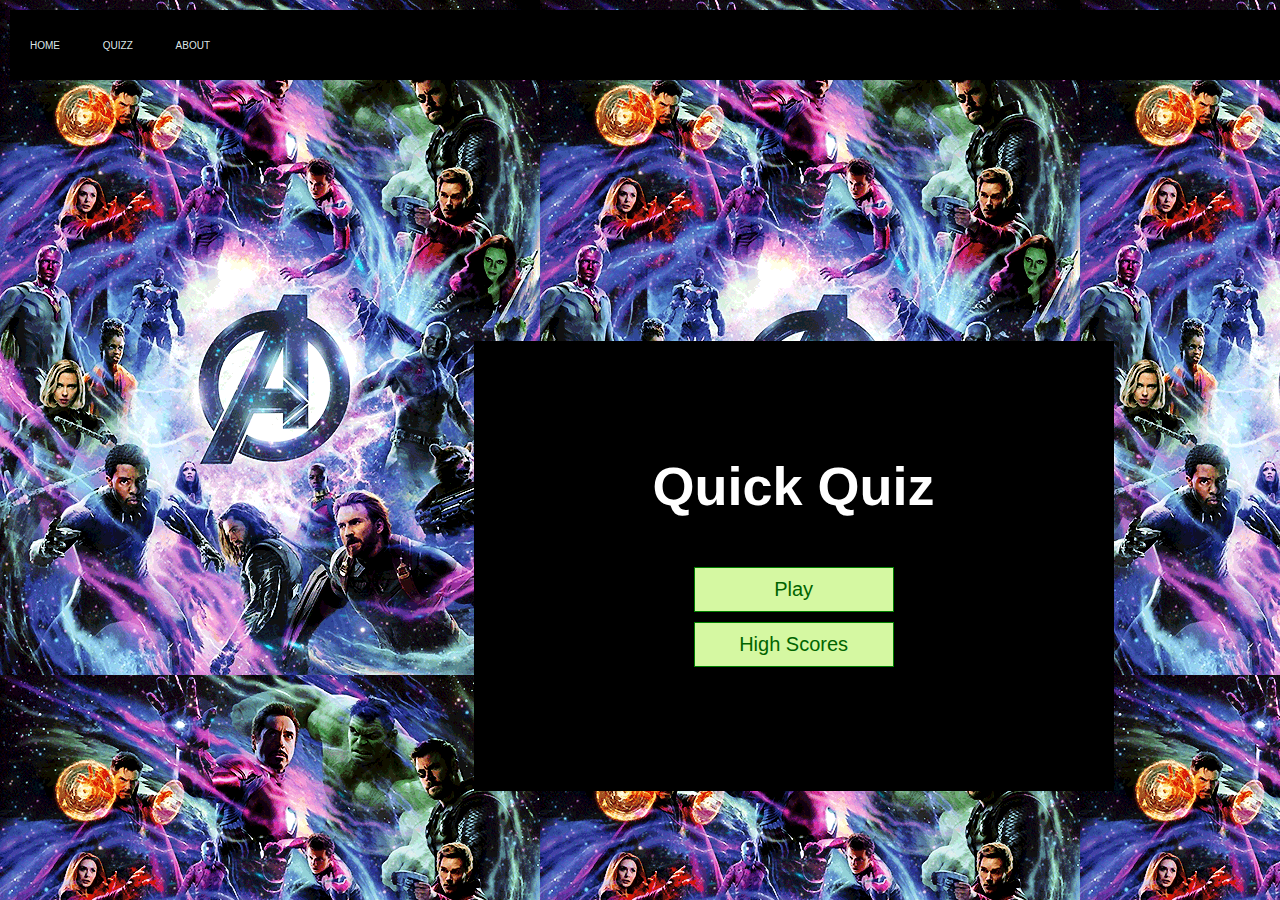
<file: index.html>
<!DOCTYPE html>
<html lang="en">
  <head>
    <meta charset="UTF-8" />
    <meta name="viewport" content="width=device-width, initial-scale=1.0" />
    <meta http-equiv="X-UA-Compatible" content="ie=edge" />
    <title>Quick Quiz</title>
    <link rel="stylesheet" href="app.css" />
  </head>
  <body>
    <div class="navbar"> 
     
      <ul>
          <li><a href="index.html">Home</a></li>
          <li><a href="game.html">Quizz</a></li>
          <li><a href="about.html">About</a></li>
         
      </ul>
      
  </div>
  
  
    <div class="container">
      <div id="home" class="flex-center flex-column">
        <h1>Quick Quiz</h1>
        <a class="btn" href="quizz.html">Play</a>
        <a class="btn" href="highscores.html">High Scores</a>
      </div>
    </div>
  </body>
</html>
</file>
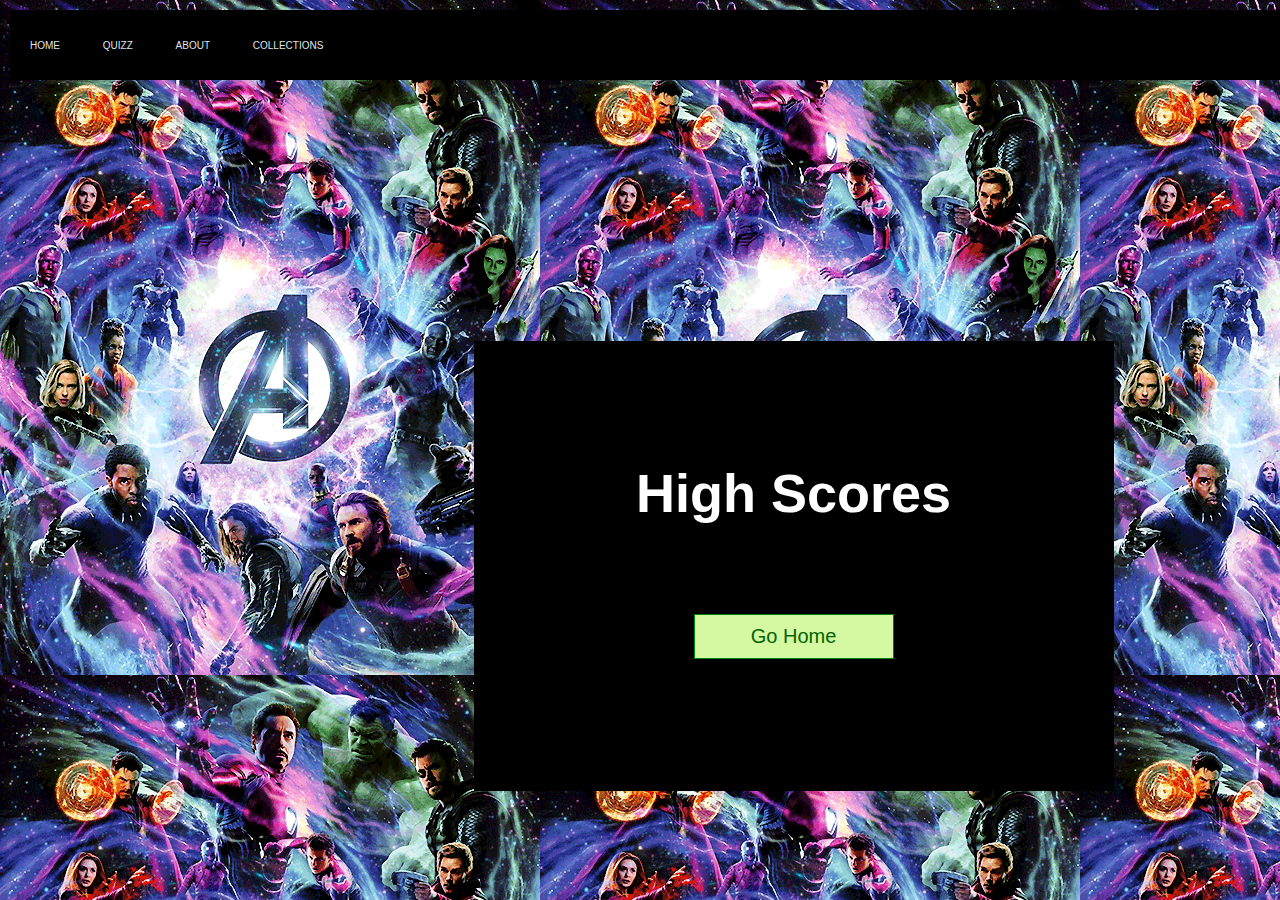
<file: highscores.html>
<!DOCTYPE html>
<html lang="en">
  <head>
    <meta charset="UTF-8" />
    <meta name="viewport" content="width=device-width, initial-scale=1.0" />
    <meta http-equiv="X-UA-Compatible" content="ie=edge" />
    <title>High Scores</title>
    <link rel="stylesheet" href="app.css" />
    <link rel="stylesheet" href="highscores.css" />
  </head>
  <body>
    <div class="navbar"> 
      
      <ul>
          <li><a href="index.html">Home</a></li>
          <li><a href="quiz.html">Quizz</a></li>
          <li><a href="about.html">About</a></li>
          <li><a href="#">Collections</a></li>
      </ul>
      
  </div>
  
    <div class="container">
      <div id="highScores" class="flex-center flex-column">
        <h1 id="finalScore">High Scores</h1>
        <ul id="highScoresList"></ul>
        <a class="btn" href="index.html">Go Home</a>
      </div>
    </div>
    <script src="highscore.js"></script>
  </body>
</html>
</file>
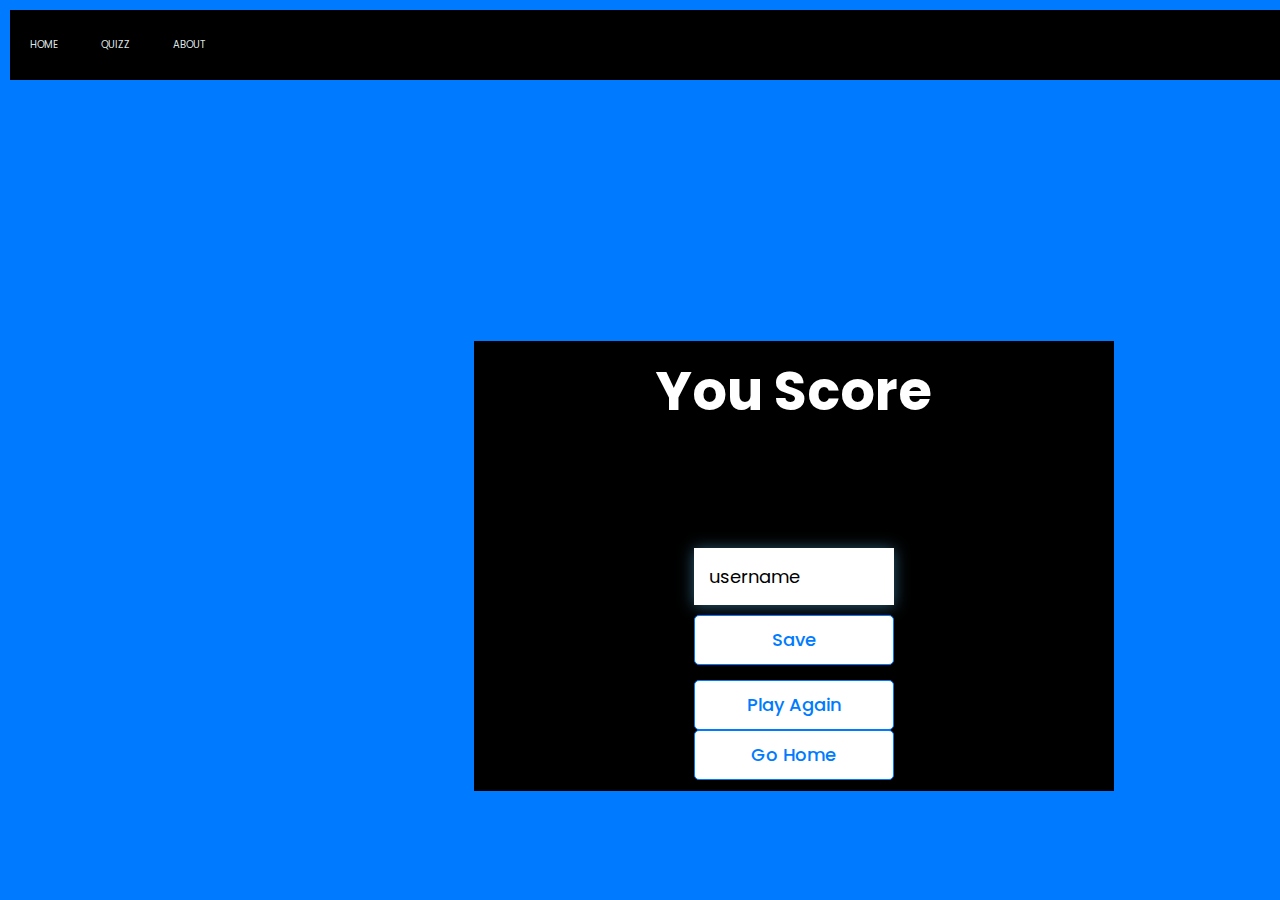
<file: Quiz Application/save.html>
<!DOCTYPE html>
<html lang="en">
  <head>
    <meta charset="UTF-8" />
    <meta name="viewport" content="width=device-width, initial-scale=1.0" />
    <meta http-equiv="X-UA-Compatible" content="ie=edge" />
    <title>Congrats!</title>
    <link rel="stylesheet" href="app.css" />
    <link rel="stylesheet" href="style.css" />
  </head>
  <body>
    
    <div class="navbar"> 
     
      <ul>
          <li><a href="index.html">Home</a></li>
          <li><a href="quizz.html">Quizz</a></li>
          <li><a href="about.html">About</a></li>
          
      </ul>
      
  </div>
  
    <div class="container">
      <div id="end" class="flex-center flex-column">
        <h1>You Score</h1>
        <h1 id="finalScore"></h1>
        <form>
          <input
            type="text"
            name="username"
            id="username"
            placeholder="username"
          />
          <button
            type="submit"
            class="btn"
            id="saveScoreBtn"
            onclick="saveHighScore(event)"
           
          >
            Save
          </button>
        </form>
        <a class="btn" href="quizz.html">Play Again</a>
        <a class="btn" href="index.html">Go Home</a>
      </div>
    </div>
    <script src="save.js"></script>
  </body>
</html>
</file>
<file: app.css>
:root {
   
    font-size: 62.5%;
    
  }
  
  * {
    box-sizing: border-box;
    font-family: Arial, Helvetica, sans-serif;
    margin: 0;
    padding: 0;
    color: white;
  }
  
  h1,
  h2,
  h3,
  h4 {
    margin-bottom: 1rem;
  }
  
  h1 {
    font-size: 5.4rem;
    color: white;
    margin-bottom: 5rem;
  }
  
  h1 > span {
    font-size: 2.4rem;
    font-weight: 500;
  }
  
  h2 {
    font-size: 4.2rem;
    margin-bottom: 4rem;
    font-weight: 700;
  }
  
  h3 {
    font-size: 2.8rem;
    font-weight: 500;
  }
  
  
  
  .container {
    position: absolute;
    width: 50%;
    height: 50%;
    top:35%;
    left:35%;
    text-align: center;
    display: flex;
    justify-content: center;
    align-items: center;
    max-width: 80rem;
    margin: 2%;;
    padding-left: 5%;
    padding-top: 5%;
    padding-right: 5%;
    padding-bottom:5%;
    
    background-color:black;
  }
  
  .container > * {
    width: 100%;
  }
  
  .flex-column {
    display: flex;
    flex-direction: column;
  }
  
  .flex-center {
    justify-content: center;
    align-items: center;
  }
  
  .justify-center {
    justify-content: center;
  }
  
  .text-center {
    text-align: center;
  }
  
  .hidden {
    display: none;
  }
  
  
  .btn {
    font-size: 200%;
    padding: 1rem 0;
    width: 20rem;
    text-align: center;
    border: 0.1rem solid green;
    margin-bottom: 1rem;
    text-decoration: none;
    color: darkgreen;
    background-color: rgb(213, 248, 162);
  }
  
  .btn:hover {
    cursor: pointer;
    box-shadow: 0 0.4rem 1.4rem 0 rgba(86, 185, 235, 0.5);
    transform: translateY(-0.1rem);
    transition: transform 150ms;
  }
  
  .btn[disabled]:hover {
    cursor: not-allowed;
    box-shadow: none;
    transform: none;
  }
  
  
  form {
    width: 100%;
    display: flex;
    flex-direction: column;
    align-items: center;
    background-color: black;
  }
  
  input {
    margin-bottom: 1rem;
    width: 20rem;
    padding: 1.5rem;
    font-size: 1.8rem;
    border: none;
    box-shadow: 0 0.1rem 1.4rem 0 rgba(86, 185, 235, 0.5);
  }
  
  input::placeholder {
    color: black;
  }
  .banner{
    width: 100%;
    height: 100vh;
    background-image:url("home.jpg");
    background-size: cover;
    background-position: center;
  }
  .navbar{
    width: 100%;
    height: 0;
    margin: 10px;
    padding: 35px 0;
    display: flex;
    align-items: center;
    justify-content: space-between;
    background-color: black;}
    .logo{
      position: absolute;
      height: 20%;
      width:15%;
      
      border: none;
  
      
      
      
    
  }
  .navbar ul li{
    list-style: none;
    display: inline-block;
    margin:0 20px ;
    position: relative;
    size: 20%;
  }
  .navbar ul li a{
    text-decoration: none;
    color:rgba(240, 255, 255, 0.925);
    text-transform: uppercase;
  }
  .navbar ul li::after{
    content: '';
    height: 3px;
    width: 0;
    background: #009688;
    position: absolute;
    left: 0;
    bottom: -10px;
    transition: 0.5s;
    
  }
  .navbar ul li:hover::after{
    width: 100%;
  
  }
 
  
  
  #username{
    color: black;
  }
  .A{
    background-color: black;
    width: 100%;
  }
  p{
    font-size: 35px;
    padding: 15px;
  }
  body {
    background-image: url("Avengers.gif");
    display: block;
  }
  .iornman{
    position: absolute;
    width: 50%;
    height: 50%;
    top:35%;
    left:35%;
    text-align: center;
    display: flex;
    justify-content: center;
    align-items: center;
    max-width: 80rem;
    margin: 2%;;
    padding-left: 5%;
    padding-top: 5%;
    padding-right: 5%;
    padding-bottom:5%;
  }
</file>
<file: highscores.css>
#highScoresList {
    list-style: none;
    padding-left: 0;
    margin-bottom: 4rem;
  }
  
  .high-score {
    font-size: 2.8rem;
    margin-bottom: 0.5rem;
  }
  
  .high-score:hover {
    transform: scale(1.025);
  }
</file>
<file: Quiz Application/app.css>
:root {
   
    font-size: 62.5%;
    
  }
  
  * {
    box-sizing: border-box;
    font-family: Arial, Helvetica, sans-serif;
    margin: 0;
    padding: 0;
    color: white;
  }
  
  h1,
  h2,
  h3,
  h4 {
    margin-bottom: 1rem;
  }
  
  h1 {
    font-size: 5.4rem;
    color: white;
    margin-bottom: 5rem;
  }
  
  h1 > span {
    font-size: 2.4rem;
    font-weight: 500;
  }
  
  h2 {
    font-size: 4.2rem;
    margin-bottom: 4rem;
    font-weight: 700;
  }
  
  h3 {
    font-size: 2.8rem;
    font-weight: 500;
  }
  
  
  
  .container {
    position: absolute;
    width: 50%;
    height: 50%;
    top:35%;
    left:35%;
    text-align: center;
    display: flex;
    justify-content: center;
    align-items: center;
    max-width: 80rem;
    margin: 2%;;
    padding-left: 5%;
    padding-top: 5%;
    padding-right: 5%;
    padding-bottom:5%;
    
    background-color:black;
  }
  
  .container > * {
    width: 100%;
  }
  
  .flex-column {
    display: flex;
    flex-direction: column;
  }
  
  .flex-center {
    justify-content: center;
    align-items: center;
  }
  
  .justify-center {
    justify-content: center;
  }
  
  .text-center {
    text-align: center;
  }
  
  .hidden {
    display: none;
  }
  
  
  .btn {
    font-size: 200%;
    padding: 1rem 0;
    width: 20rem;
    text-align: center;
    border: 0.1rem solid green;
    margin-bottom: 1rem;
    text-decoration: none;
    color: darkgreen;
    background-color: rgb(213, 248, 162);
  }
  
  .btn:hover {
    cursor: pointer;
    box-shadow: 0 0.4rem 1.4rem 0 rgba(86, 185, 235, 0.5);
    transform: translateY(-0.1rem);
    transition: transform 150ms;
  }
  
  .btn[disabled]:hover {
    cursor: not-allowed;
    box-shadow: none;
    transform: none;
  }
  
  
  form {
    width: 100%;
    display: flex;
    flex-direction: column;
    align-items: center;
    background-color: black;
  }
  
  input {
    margin-bottom: 1rem;
    width: 20rem;
    padding: 1.5rem;
    font-size: 1.8rem;
    border: none;
    box-shadow: 0 0.1rem 1.4rem 0 rgba(86, 185, 235, 0.5);
  }
  
  input::placeholder {
    color: black;
  }
  .banner{
    width: 100%;
    height: 100vh;
    background-image:url("home.jpg");
    background-size: cover;
    background-position: center;
  }
  .navbar{
    width: 100%;
    height: 50%;
    margin: 10px;
    padding: 35px 0;
    display: flex;
    align-items: center;
    justify-content: space-between;
    background-color: black;}
    .logo{
      position: absolute;
      height: 20%;
      width:15%;
      
      border: none;
  
      
      
      
    
  }
  .navbar ul li{
    list-style: none;
    display: inline-block;
    margin:0 20px ;
    position: relative;
    size: 20%;
  }
  .navbar ul li a{
    text-decoration: none;
    color:rgba(240, 255, 255, 0.925);
    text-transform: uppercase;
  }
  .navbar ul li::after{
    content: '';
    height: 3px;
    width: 0;
    background: #009688;
    position: absolute;
    left: 0;
    bottom: -10px;
    transition: 0.5s;
    
  }
  .navbar ul li:hover::after{
    width: 100%;
  
  }
 
  
  
  #username{
    color: black;
  }
  .A{
    background-color: black;
    width: 100%;
  }
  p{
    font-size: 35px;
    padding: 15px;
  }
  body {
    background-image: url("Avengers.gif");
    display: block;
  }
  .iornman{
    position: absolute;
    width: 50%;
    height: 50%;
    top:35%;
    left:35%;
    text-align: center;
    display: flex;
    justify-content: center;
    align-items: center;
    max-width: 80rem;
    margin: 2%;;
    padding-left: 5%;
    padding-top: 5%;
    padding-right: 5%;
    padding-bottom:5%;
  }
</file>
<file: Quiz Application/style.css>
/* importing google fonts */
@import url('https://fonts.googleapis.com/css2?family=Poppins:wght@200;300;400;500;600;700&display=swap');
*{
    margin: 0;
    padding: 0;
    box-sizing: border-box;
    font-family: 'Poppins', sans-serif;
}

body{
    background: #007bff;
}

::selection{
    color: #fff;
    background: #007bff;
}

.start_btn,
.info_box,
.quiz_box,
.result_box{
    position: absolute;
    top: 50%;
    left: 50%;
    transform: translate(-50%, -50%);
    box-shadow: 0 4px 8px 0 rgba(0, 0, 0, 0.2), 
                0 6px 20px 0 rgba(0, 0, 0, 0.19);
}

.info_box.activeInfo,
.quiz_box.activeQuiz,
.result_box.activeResult{
    opacity: 1;
    z-index: 5;
    pointer-events: auto;
    transform: translate(-50%, -50%) scale(1);
}

.start_btn button{
    font-size: 25px;
    font-weight: 500;
    color: #007bff;
    padding: 15px 30px;
    outline: none;
    border: none;
    border-radius: 5px;
    background: #fff;
    cursor: pointer;
}

.info_box{
    width: 540px;
    background: #fff;
    border-radius: 5px;
    transform: translate(-50%, -50%) scale(0.9);
    opacity: 0;
    pointer-events: none;
    transition: all 0.3s ease;
}

.info_box .info-title{
    height: 60px;
    width: 100%;
    border-bottom: 1px solid lightgrey;
    display: flex;
    align-items: center;
    padding: 0 30px;
    border-radius: 5px 5px 0 0;
    font-size: 20px;
    font-weight: 600;
}

.info_box .info-list{
    padding: 15px 30px;
}

.info_box .info-list .info{
    margin: 5px 0;
    font-size: 17px;
}

.info_box .info-list .info span{
    font-weight: 600;
    color: #007bff;
}
.info_box .buttons{
    height: 60px;
    display: flex;
    align-items: center;
    justify-content: flex-end;
    padding: 0 30px;
    border-top: 1px solid lightgrey;
}

.info_box .buttons button{
    margin: 0 5px;
    height: 40px;
    width: 100px;
    font-size: 16px;
    font-weight: 500;
    cursor: pointer;
    border: none;
    outline: none;
    border-radius: 5px;
    border: 1px solid #007bff;
    transition: all 0.3s ease;
}

.quiz_box{
    width: 550px;
    background: #fff;
    border-radius: 5px;
    transform: translate(-50%, -50%) scale(0.9);
    opacity: 0;
    pointer-events: none;
    transition: all 0.3s ease;
}

.quiz_box header{
    position: relative;
    z-index: 2;
    height: 70px;
    padding: 0 30px;
    background: #fff;
    border-radius: 5px 5px 0 0;
    display: flex;
    align-items: center;
    justify-content: space-between;
    box-shadow: 0px 3px 5px 1px rgba(0,0,0,0.1);
}

.quiz_box header .title{
    font-size: 20px;
    font-weight: 600;
}

.quiz_box header .timer{
    color: #004085;
    background: #cce5ff;
    border: 1px solid #b8daff;
    height: 45px;
    padding: 0 8px;
    border-radius: 5px;
    display: flex;
    align-items: center;
    justify-content: space-between;
    width: 145px;
}

.quiz_box header .timer .time_left_txt{
    font-weight: 400;
    font-size: 17px;
    user-select: none;
}

.quiz_box header .timer .timer_sec{
    font-size: 18px;
    font-weight: 500;
    height: 30px;
    width: 45px;
    color: #fff;
    border-radius: 5px;
    line-height: 30px;
    text-align: center;
    background: #343a40;
    border: 1px solid #343a40;
    user-select: none;
}

.quiz_box header .time_line{
    position: absolute;
    bottom: 0px;
    left: 0px;
    height: 3px;
    background: #007bff;
}

section{
    padding: 25px 30px 20px 30px;
    background: #fff;
}

section .que_text{
    font-size: 25px;
    font-weight: 600;
}

section .option_list{
    padding: 20px 0px;
    display: block;   
}

section .option_list .option{
    background: aliceblue;
    border: 1px solid #84c5fe;
    border-radius: 5px;
    padding: 8px 15px;
    font-size: 17px;
    margin-bottom: 15px;
    cursor: pointer;
    transition: all 0.3s ease;
    display: flex;
    align-items: center;
    justify-content: space-between;
}

section .option_list .option:last-child{
    margin-bottom: 0px;
}

section .option_list .option:hover{
    color: #004085;
    background: #cce5ff;
    border: 1px solid #b8daff;
}

section .option_list .option.correct{
    color: #155724;
    background: #d4edda;
    border: 1px solid #c3e6cb;
}

section .option_list .option.incorrect{
    color: #721c24;
    background: #f8d7da;
    border: 1px solid #f5c6cb;
}

section .option_list .option.disabled{
    pointer-events: none;
}

section .option_list .option .icon{
    height: 26px;
    width: 26px;
    border: 2px solid transparent;
    border-radius: 50%;
    text-align: center;
    font-size: 13px;
    pointer-events: none;
    transition: all 0.3s ease;
    line-height: 24px;
}
.option_list .option .icon.tick{
    color: #23903c;
    border-color: #23903c;
    background: #d4edda;
}

.option_list .option .icon.cross{
    color: #a42834;
    background: #f8d7da;
    border-color: #a42834;
}

footer{
    height: 60px;
    padding: 0 30px;
    display: flex;
    align-items: center;
    justify-content: space-between;
    border-top: 1px solid lightgrey;
}

footer .total_que span{
    display: flex;
    user-select: none;
}

footer .total_que span p{
    font-weight: 500;
    padding: 0 5px;
}

footer .total_que span p:first-child{
    padding-left: 0px;
}

footer button{
    height: 40px;
    padding: 0 13px;
    font-size: 18px;
    font-weight: 400;
    cursor: pointer;
    border: none;
    outline: none;
    color: #fff;
    border-radius: 5px;
    background: #007bff;
    border: 1px solid #007bff;
    line-height: 10px;
    opacity: 0;
    pointer-events: none;
    transform: scale(0.95);
    transition: all 0.3s ease;
}

footer button:hover{
    background: #0263ca;
}

footer button.show{
    opacity: 1;
    pointer-events: auto;
    transform: scale(1);
}

.result_box{
    background: #fff;
    border-radius: 5px;
    display: flex;
    padding: 25px 30px;
    width: 450px;
    align-items: center;
    flex-direction: column;
    justify-content: center;
    transform: translate(-50%, -50%) scale(0.9);
    opacity: 0;
    pointer-events: none;
    transition: all 0.3s ease;
}

.result_box .icon{
    font-size: 100px;
    color: #007bff;
    margin-bottom: 10px;
}

.result_box .complete_text{
    font-size: 20px;
    font-weight: 500;
}

.result_box .score_text span{
    display: flex;
    margin: 10px 0;
    font-size: 18px;
    font-weight: 500;
}

.result_box .score_text span p{
    padding: 0 4px;
    font-weight: 600;
}

.result_box .buttons{
    display: flex;
    margin: 20px 0;
}

.result_box .buttons button{
    margin: 0 10px;
    height: 50px;
    padding: 0 20px;
    font-size: 18px;
    font-weight: 500;
    cursor: pointer;
    border: none;
    outline: none;
    border-radius: 5px;
    border: 1px solid #007bff;
    transition: all 0.3s ease;
}

.buttons button.restart{
    color: #fff;
    background: #007bff;
}

.buttons button.restart:hover{
    background: #0263ca;
}

.buttons button.quit{
    color: #007bff;
    background: #fff;
}

.buttons button.quit:hover{
    color: #fff;
    background: #007bff;
}
.btn{
    color: #007bff;
    background: #fff;
    margin: 0 10px;
    height: 50px;
    padding: 10px;
    font-size: 18px;
    font-weight: 500;
    cursor: pointer;
    border: none;
    outline: none;
    border-radius: 5px;
    border: 1px solid #007bff;
    transition: all 0.3s ease;
}

.buttons button.save:hover{
    color: #fff;
    background: #007bff}
     .btn:hover{
         color: white;
         background: #007bff;
     }
    
      
      
      form {
        width: 100%;
        display: flex;
        flex-direction: column;
        align-items: center;
        padding: 3%;
        
      }
      .navbar{
        width: 100%;
        height: 0;
        margin: 10px;
        padding: 35px 0;
        display: flex;
        align-items: center;
        justify-content: space-between;
        background-color: black;}
        .logo{
          position: absolute;
          height: 20%;
          width:15%;
          
          border: none;
      
          
          
          
        
      }
      .navbar ul li{
        list-style: none;
        display: inline-block;
        margin:0 20px ;
        position: relative;
        size: 20%;
      }
      .navbar ul li a{
        text-decoration: none;
        color:rgba(240, 255, 255, 0.925);
        text-transform: uppercase;
      }
      .navbar ul li::after{
        content: '';
        height: 3px;
        width: 0;
        background: #009688;
        position: absolute;
        left: 0;
        bottom: -10px;
        transition: 0.5s;
        
      }
      .navbar ul li:hover::after{
        width: 100%;
      
      }
</file>
